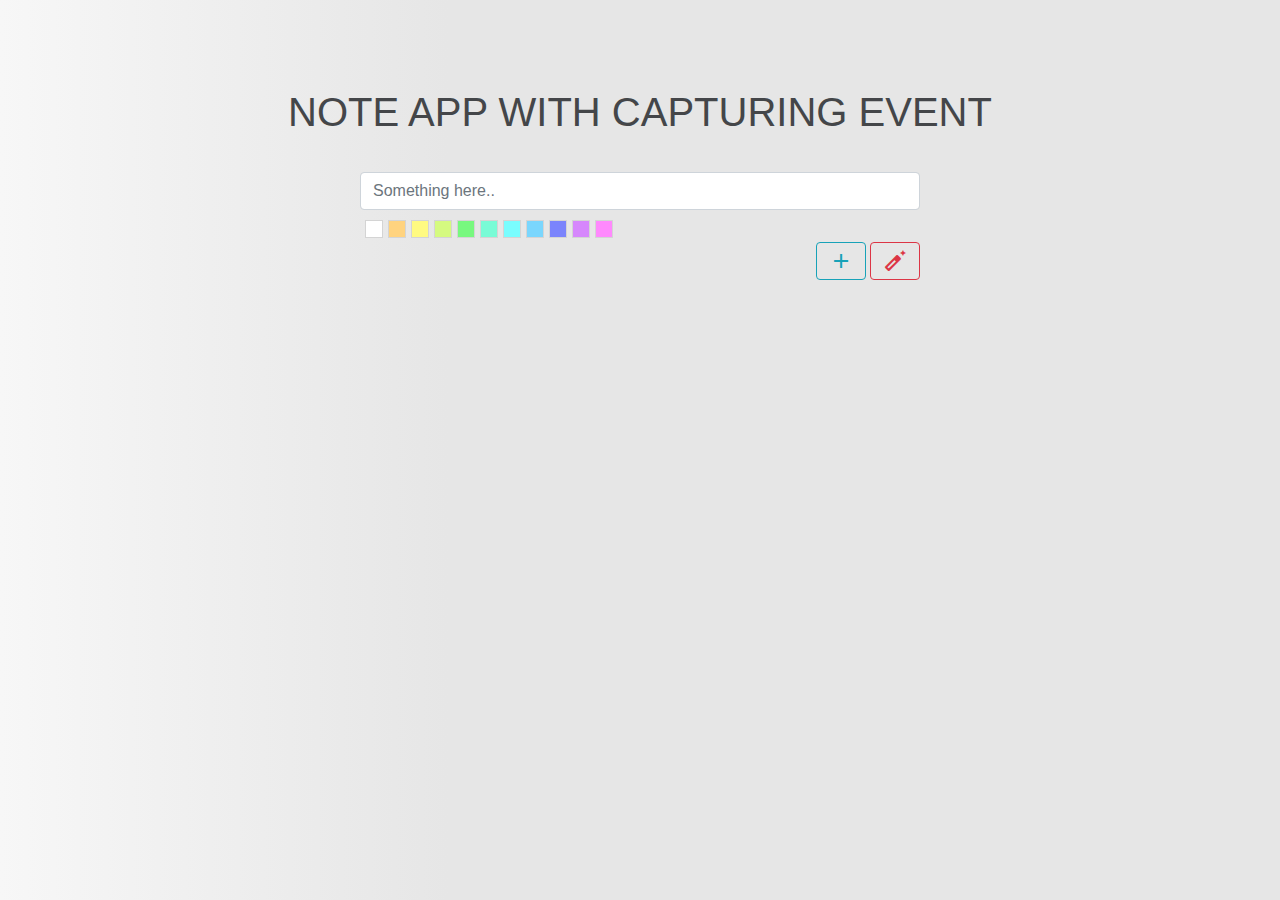
<file: index.html>
<!DOCTYPE html>
<html>
  <head>
    <meta charset="utf-8" />
    <meta name="viewport" content="width=device-width, initial-scale=1.0" />
    <link
      rel="stylesheet"
      href="https://fonts.googleapis.com/css2?family=Material+Symbols+Outlined:opsz,wght,FILL,GRAD@48,400,0,0"
    />
    <link rel="stylesheet" href="bootstrap.min.css" />
    <link rel="stylesheet" href="style.css" />
    <title>Note App</title>
  </head>
  <body>
    <div>
      <!-- For enter note press ENTER or click on the ADD button
      For remove note click on itself -->
      <!-- INPUT -->
      <section id="home">
        <div class="container">
          <div class="header upper">Note App with capturing event</div>
          <br /><br />
          <div class="flex row-gt-sm">
            <div class="flex flex-50-gt-sm">
              <div
                class="col-12 col-sm-12 col-md-12 col-lg-12 col-xl-12 mx-auto"
              >
                <input
                  id="input-field"
                  class="form-control"
                  type="text"
                  placeholder="Something here.."
                  onkeypress="addNoteWithKey(event)"
                />
              </div>
              <div
                class="col-12 col-sm-12 col-md-12 col-lg-12 col-xl-12 mx-auto"
              >
                <div id="color-select">
                  <div class="color-box" style="background-color: #fff"></div>
                  <div
                    class="color-box"
                    style="background-color: #ffd37f"
                  ></div>
                  <div
                    class="color-box"
                    style="background-color: #fffa81"
                  ></div>
                  <div
                    class="color-box"
                    style="background-color: #d5fa80"
                  ></div>
                  <div
                    class="color-box"
                    style="background-color: #78f87f"
                  ></div>
                  <div
                    class="color-box"
                    style="background-color: #79fbd6"
                  ></div>
                  <div
                    class="color-box"
                    style="background-color: #79fdfe"
                  ></div>
                  <div
                    class="color-box"
                    style="background-color: #7ad6fd"
                  ></div>
                  <div
                    class="color-box"
                    style="background-color: #7b84fc"
                  ></div>
                  <div
                    class="color-box"
                    style="background-color: #d687fc"
                  ></div>
                  <div
                    class="color-box"
                    style="background-color: #ff89fd"
                  ></div>
                </div>
              </div>
              <div
                class="col-12 col-sm-12 col-md-12 col-lg-12 col-xl-12 mx-auto my-1 text-right"
              >
                <button
                  id="btn-save"
                  type="button"
                  class="btn btn-outline-info"
                  onclick="addNote()"
                >
                  <span class="material-symbols-outlined"> add </span>
                </button>
                <button
                  id="btn-delete"
                  type="button"
                  class="btn btn-outline-danger"
                  onclick="clearInput()"
                >
                  <span class="material-symbols-outlined">
                    auto_fix_normal
                  </span>
                </button>
              </div>
            </div>
          </div>
          <!-- TASKS -->
          <div class="flex row-gt-sm">
            <div class="col-12 col-sm-12 col-md-12 col-lg-12 col-xl-12">
              <div class="container">
                <div class="row">
                  <div
                    id="listed"
                    class="col-12 col-sm-12 col-md-12 col-lg-12 col-xl-12 p-3 card-columns"
                  ></div>
                </div>
              </div>
            </div>
          </div>
        </div>
      </section>
    </div>

    <script>
      let inputElem = document.querySelector("#input-field");
      let noteContainer = document.querySelector("#listed");
      let addBtn = document.querySelector("#btn-save");
      let removeBtn = document.querySelector("#btn-delete");
      let colorBox = document.querySelectorAll(".color-box");

      function createNote(data) {
        let newPElem = document.createElement("p");
        newPElem.className = "card-text p-3";
        newPElem.innerHTML = data;
        let newDivElem = document.createElement("div");
        newDivElem.className = "card shadow-sm rounded";
        newDivElem.style.backgroundColor = inputElem.style.backgroundColor;
        // newDivElem.addEventListener("click", removeNote);
        // function removeNote() {
        //   this.remove();
        // }
        newDivElem.append(newPElem);
        noteContainer.append(newDivElem);
      }
      function clearInput() {
        inputElem.value = "";
      }

      function addNote() {
        let inputValue = inputElem.value;
        createNote(inputValue);
        inputElem.value = "";
        inputElem.focus();
      }

      function addNoteWithKey(event) {
        if (event.keyCode == 13) {
          addNote();
        }
      }

      colorBox.forEach(function (item) {
        item.addEventListener("click", function () {
          let bgColor = this.style.backgroundColor;
          inputElem.style.backgroundColor = bgColor;
          inputElem.focus();
        });
      });
      //remove note by clicking in them:
      noteContainer.addEventListener("click", function (event) {
        if (event.target.tagName === "P") {
          event.target.parentElement.remove();
        }
      });
    </script>
  </body>
</html>
</file>
<file: style.css>
:root {
  --detail-color: #d10294;
  --section-color: #616161;
  --white-color: #f8f8ff;
  --header-color: #444649;
}

body {
  color: var(--white-color);
  font-family: Arial, Helvetica, sans-serif;
  text-align: center;
  margin: 0px;
  font-size: 8pt;
  -webkit-font-smoothing: antialiased;
  -moz-osx-font-smoothing: grayscale;
  overflow-x: hidden;
  background: rgb(228, 228, 228);
  background: linear-gradient(
    90deg,
    rgb(247, 247, 247) 0%,
    rgb(230, 230, 230) 35%
  );
}

section {
  padding: 70px 0 70px 0;
  color: var(--section-color);
  line-height: 11pt;
  position: relative;
}

section .container {
  max-width: 1200px;
  margin: 0 auto;
  padding: 0 10px;
  width: 100%;
  box-sizing: border-box;
}
.btn {
  text-align: center;
  line-height: 4px;
}
section .flex-50-gt-sm {
  display: block;
}

section:nth-of-type(2) {
  height: calc(78.3vh + 53px);
}

.flex {
  display: flex;
  flex-direction: column;
  justify-content: center;
  align-items: center;
}

.flex.wrap {
  flex-wrap: wrap;
}

.flex.row {
  flex-direction: row;
}

.header {
  font-size: 25pt;
  position: relative;
  color: var(--header-color);
  position: relative;
}

.header-bar {
  margin: 25px 0 60px 0;
  width: 70px;
  height: 4px;
  background: var(--header-color);
}

.highlight {
  color: var(--detail-color);
}

.label {
  font-size: 14pt;
  font-weight: 500;
}

.upper {
  text-transform: uppercase;
}

@media screen and (min-width: 290px) {
  .header {
    font-size: 18pt;
  }
}

@media screen and (min-width: 600px) {
  body {
    font-size: 12pt;
  }

  section {
    line-height: 18pt;
    padding: 100px 0 130px 0;
  }

  section .container {
    padding: 0 10px;
  }

  .container {
    padding: 0 20px;
  }

  .header {
    font-size: 30pt;
  }

  .header-bar {
    margin: 25px 0 50px 0;
  }

  .label {
    font-size: 18pt;
  }
}

@media screen and (min-width: 960px) {
  .flex.row-gt-sm {
    flex-direction: row;
  }

  .flex-50-gt-sm {
    -webkit-flex: 1 1 50%;
    -ms-flex: 1 1 50%;
    flex: 1 1 50%;
    max-width: 50%;
    max-height: 100%;
    box-sizing: border-box;
  }
}

/* ITEM */

.within-list {
  cursor: pointer;
}

#color-select {
  display: flex;
  padding: 10px 10px 0 0;
}

.color-box {
  border: solid 1px #d4d4d4;
  cursor: pointer;
  height: 18px;
  width: 18px;
  margin-left: 5px;
}
.m {
  border: 1px solid #797979;
}
</file>
